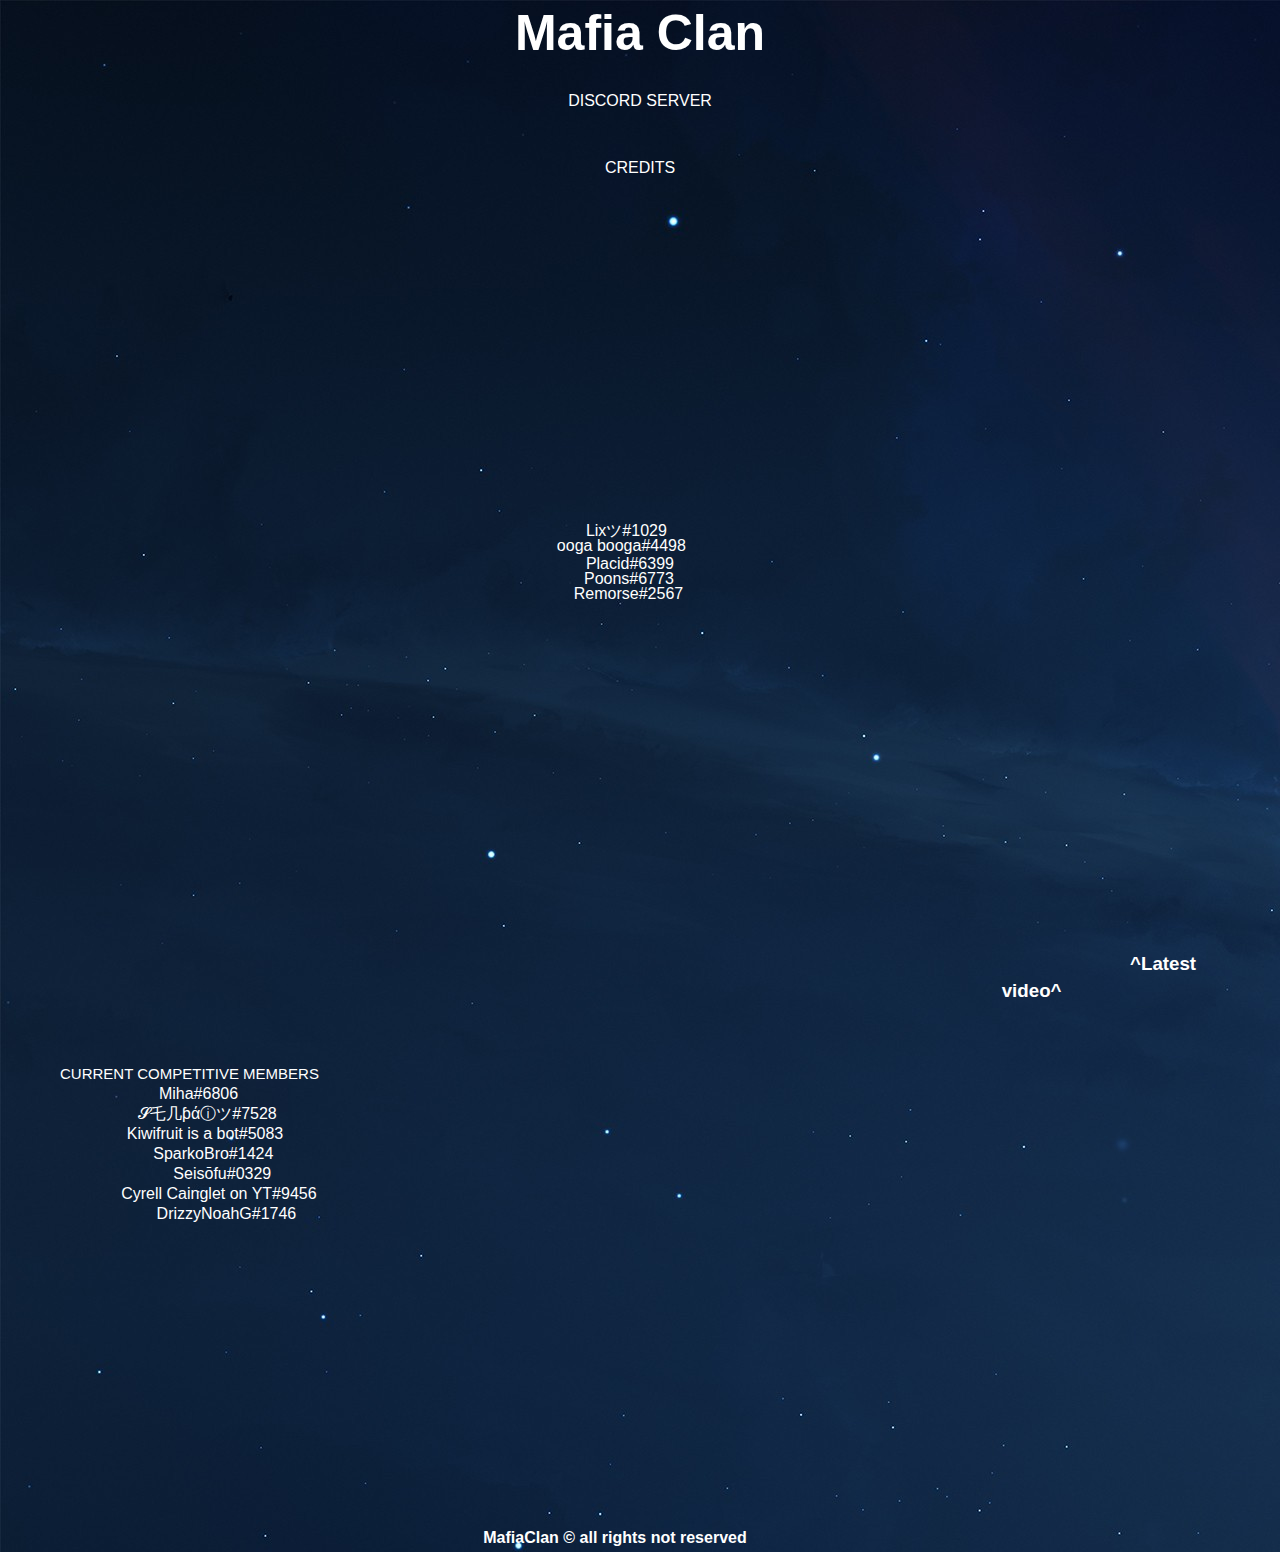
<file: index.html>
<!DOCTYPE html>
<html lang="en">
<head>
  <meta charset="UTF-8">
  <meta name="viewport" content="width=device-width, initial-scale=1.0">
  <meta http-equiv="X-UA-Compatible" content="ie=edge">
  <title>Mafia</title>
<link rel="stylesheet" href="./style.css">
</head>
<body>
 <nav id="navbar"> 
   <h1 class="logo"><a href="index.html">Mafia Clan</a></h1>
 <ul>
   <li><a href="https://discord.gg/Wfdu7GG">DISCORD SERVER</a>
    <a href="credits.html">CREDITS</a>
  </li>
 </ul>
  </nav>
</body>
  
    <div id="video">
    <iframe width="1200" height="720" src="https://www.youtube.com/embed/2qu-3RVwhE8" frameborder="0" allow="accelerometer; autoplay; encrypted-media; gyroscope; picture-in-picture" allowfullscreen></iframe>
    
    
    <p>CURRENT COMPETITIVE MEMBERS</p>
    <p1>Miha#6806</p1>
  <p2>𝓢乇几ƥάⓘツ#7528</p2>
  <p3>Kiwifruit is a bot#5083</p3>
 <p4> SparkoBro#1424</p4>
 <p5> Seisōfu#0329</p5>
  <p6>Cyrell Cainglet on YT#9456</p6>
  <p7>DrizzyNoahG#1746</p7>
  <p8>jefferyandkoen12#0637</p8>
  <p9>Lixツ#1029</p9>
<p10> ooga booga#4498 </p10>
<p11> Placid#6399</p11>
 <p12>Poons#6773</p12>
<p13> Remorse#2567 </p13>

 </div>
 <div1 id="lol"><iframe src="https://discordapp.com/widget?id=582042753932853248&theme=dark" width="350" height="500" allowtransparency="true" frameborder="0"></iframe>
 </div1>
  <h3>^Latest video^</h3>
  <h4>MafiaClan © all rights not reserved</h4>
</body>

</html>
</file>
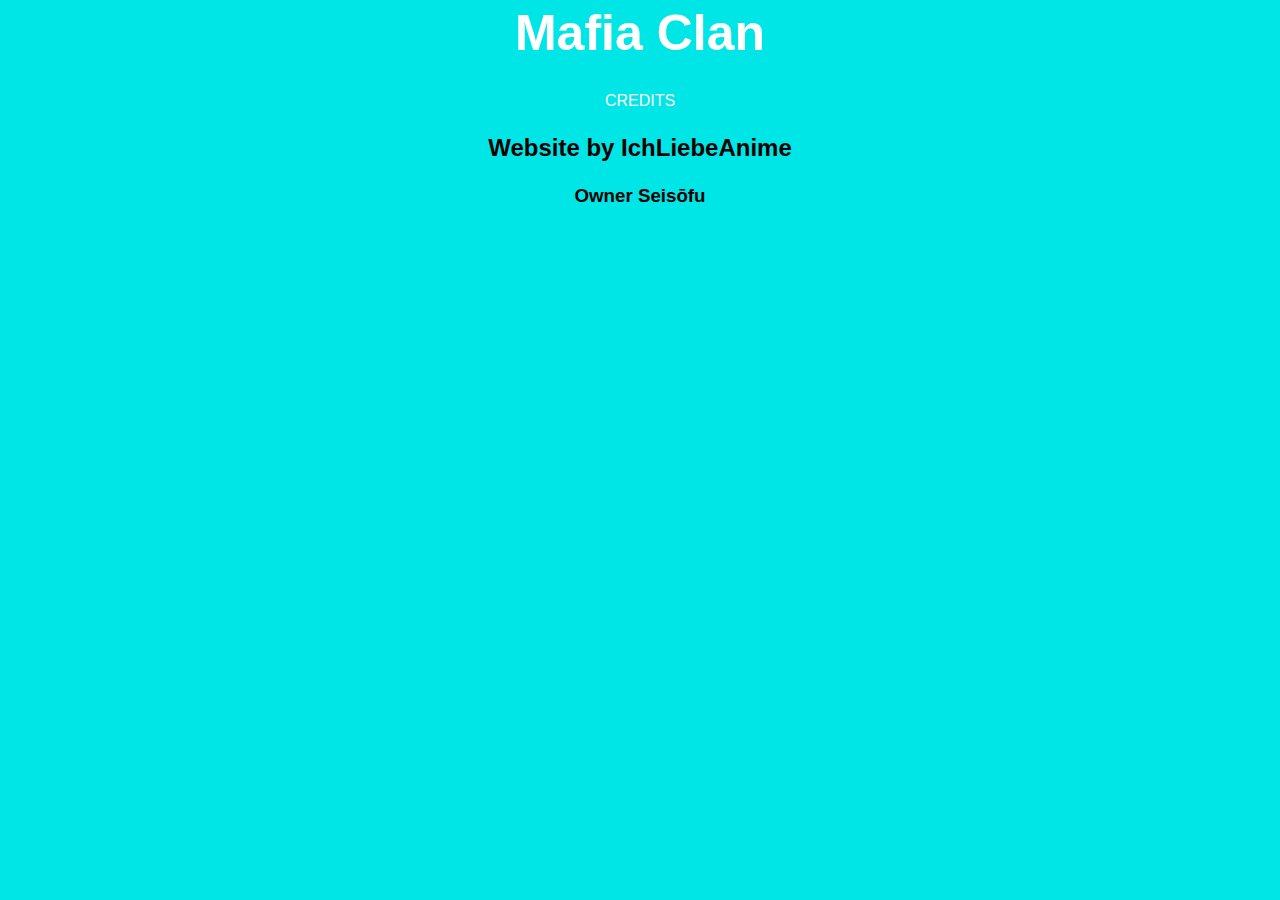
<file: credits.html>
<!DOCTYPE html>
<html lang="en">
<head>
  <meta charset="UTF-8">
  <meta name="viewport" content="width=device-width, initial-scale=1.0">
  <meta http-equiv="X-UA-Compatible" content="ie=edge">
  <title>Mafia</title>
<link rel="stylesheet" href="./style1.css">
</head>
<body>
 <nav id="navbar"> 
   <h1 class="logo"><a href="index.html">Mafia Clan</a></h1>
 <ul>
   <li><a href="credits.html">CREDITS</a></li>
 </ul>
  </nav>
  <h2>Website by IchLiebeAnime
  </h2>
  <h3>Owner Seisōfu</h3>
</body>
</html>
</file>
<file: style.css>
* {
  margin: 0;
  padding: 0;
  
  
}


/*main*/

html,body{
  font-family: 'Segoe UI', Tahoma, Geneva, Verdana, sans-serif;
  line-height: 1.7em;
}

a{
  color: #333333;
  text-decoration: none;

}

h1,h2,h3{
  padding-bottom: 20px;
}

p{
  margin: 10px;
}

#navbar{
  
  color: #fff;
  overflow: auto;
  
}
#navbar a {
  color: #fff;
}

#navbar h1 {
  text-align: center;
  padding-top: 20px;
  font-size:  50px;
}



#navbar ul{
  list-style:none;
  text-align: center
}

#navbar ul li a {
  display: block;
  padding: 20px;
}

#navbar ul li a:hover,
#navbar ul li a.current
{
  background: #444;
  color: #00E5E5;
}

iframe{
  position: relative;
  text-align: center;
  margin-top: 20px;
  right: 650px ;

}
 div1{
  position: relative;
  float: right;
  margin-top: 20px;
  left: 500px;
  bottom: 650px;
  }


p{
 text-align: center;
  float: left;
  left: 50px;
  position: relative;
  top: 100px;
font-size: 15px;
color: #fff;}


p1{
  text-align: center;
  float: left;
  position: relative;
  top: 130px;
right: 120px;
color: #fff;}

p2{
  text-align: center;
  float: left;
  position: relative;
  top: 150px;
  right: 220px;
  color: #fff;}
p3{
  text-align: center;
  float: left;
  position: relative;
  top: 170px;
  right: 370px;
  color: #fff;}
p4{
  text-align: center;
  float: left;
  position: relative;
  top: 190px;
  right: 500px;
  color: #fff;}

p5{
  text-align: center;
  float: left;
  position: relative;
  top: 210px;
  right: 600px;
  color: #fff;}
p6{
  text-align: center;
  float: left;
  position: relative;
  top: 230px;
  right: 750px;
  color: #fff;}

p7{
  text-align: center;
  float: left;
  position: relative;
  top: 250px;
  right: 910px;
  color: #fff;}

p8{
text-align: center;
float: left;
position: relative;
top: 270px;
right: 1055px;

color: #fff;}
p9{
  text-align: center;
  float: left;
  position: relative;
  bottom: 460px;
  left: 140px;
  color: #fff;}

p10{
  text-align: center;
  float: left;
  position: relative;
  bottom: 445px;
  left: 30px;
  color: #fff;}

p11{
  text-align: center;
  float: left;
  position: relative;
  bottom: 427px;
  right: 70px;
  color: #fff;}
p12{
  text-align: center;
  float: left;
  position: relative;
  bottom: 412px;
  right: 160px;
  color: #fff;}

p13{
  text-align: center;
  float: left;
  position: relative;
  bottom: 397px;
  right: 260px;
  color: #fff;
}

h3{
  position: relative;
  text-align: center;
  right: 80px;
  color: #fff;
}




}

p1,p2,p3,p4,p5,p6,p7,p8,p9,p10,p11,p12,p13{
  color: #fff;
}
body{
  background-color: #444;
  background-image:url(imajjpg.jpg)
}

div2{
  
}

h4{
  color: #fff;
  text-align: center;
  position: relative;
  left: 150px;
  top:500px;
}
</file>
<file: style1.css>
* {
  margin: 0;
  padding: 0;
  box-sizing: border-box;
  background-color: #00E5E5
}

/*main*/

html,body{
  font-family: 'Segoe UI', Tahoma, Geneva, Verdana, sans-serif;
  line-height: 1.7em;
}

a{
  color: #333333;
  text-decoration: none;

}

h1,h2,h3{
  padding-bottom: 20px;
}

p{
  margin: 10px;
}

#navbar{
  background: #333;
  color: #fff;
  overflow: auto;
}
#navbar a {
  color: #fff;
}

#navbar h1 {
  text-align: center;
  padding-top: 20px;
  font-size:  50px;
}



#navbar ul{
  list-style:none;
  text-align: center
}

#navbar ul li a {
  display: block;
  padding: 20px;
}

#navbar ul li a:hover,
#navbar ul li a.current
{
  background: #444;
  color: #00E5E5;
}


h2,h3{
  text-align: center;
}
</file>
